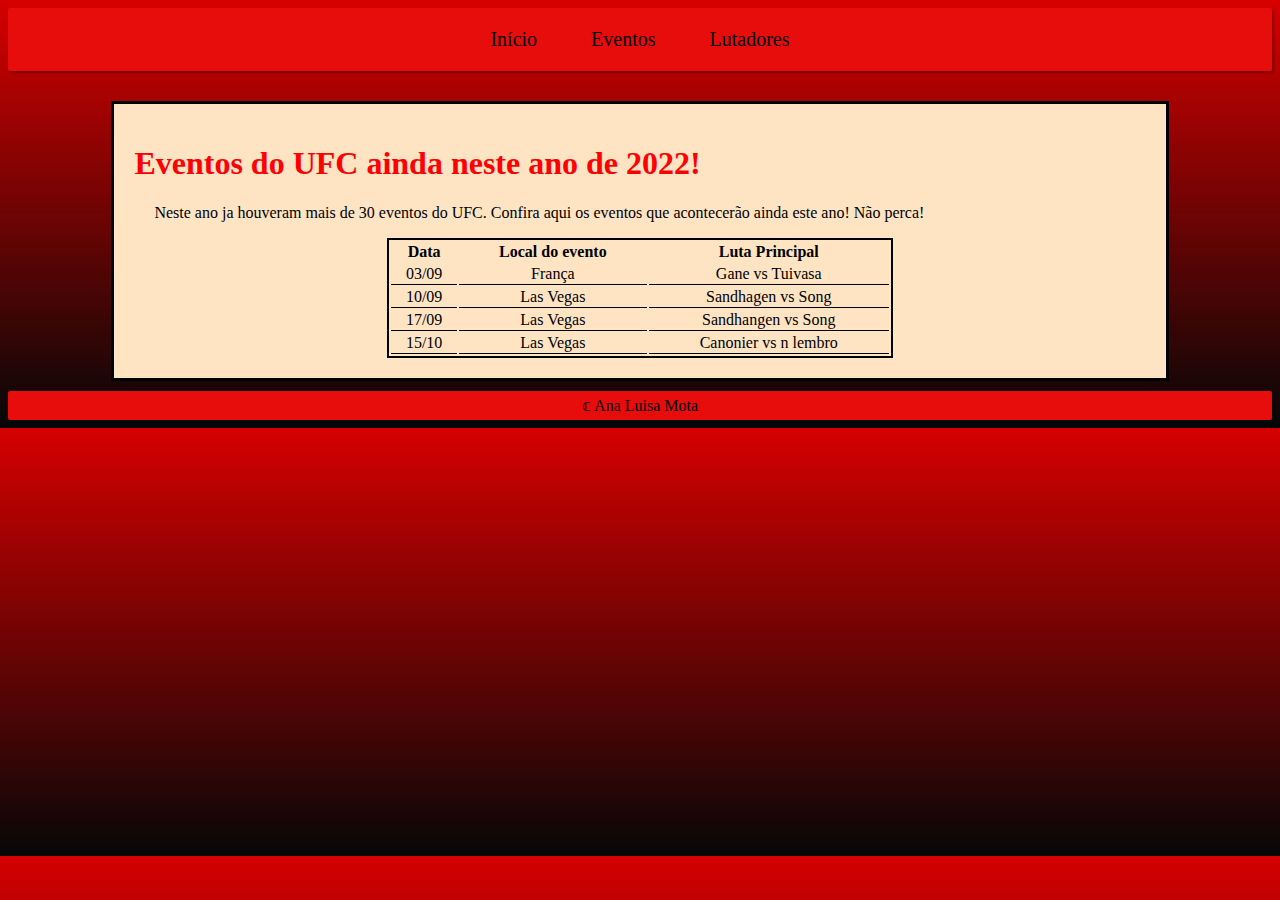
<file: eventos.html>
<!DOCTYPE html>
<html lang="pt-BR">
<head>
    <meta charset="UTF-8">
    <meta http-equiv="X-UA-Compatible" content="IE=edge">
    <meta name="viewport" content="width=device-width, initial-scale=1.0">
    <link rel="stylesheet" href="../style.css">
    <title>Document</title>
</head>
<body>
    <header>
        <a href="index.html">Início</a>
        <a href="eventos.html">Eventos</a>
        <a href="lutadores.html">Lutadores</a>
    </header>
    <main>
     <h1>Eventos do UFC ainda neste ano de 2022!</h1>
     <p>Neste ano ja houveram mais de 30 eventos do UFC. Confira aqui os eventos que acontecerão ainda este ano! Não perca!</p>

     <table>
        <tr>
            <th>Data</th>
            <th>Local do evento</th>
            <th>Luta Principal</th>
        </tr>
        <tr>
            <td>03/09</td>
            <td>França</td>
            <td>Gane vs Tuivasa</td>
        </tr>
        <tr>
            <td>10/09</td>
            <td>Las Vegas</td>
            <td>Sandhagen vs Song</td>
        </tr>
        <tr>
            <td>17/09</td>
            <td>Las Vegas</td>
            <td>Sandhangen vs Song</td>
        </tr>
        <tr>
            <td>15/10</td>
            <td>Las Vegas</td>
            <td>Canonier vs n lembro</td>
        </tr>
     </table>
    </main>
    <footer>
        &copf; Ana Luisa Mota
    </footer>
</body>
</html>
</file>
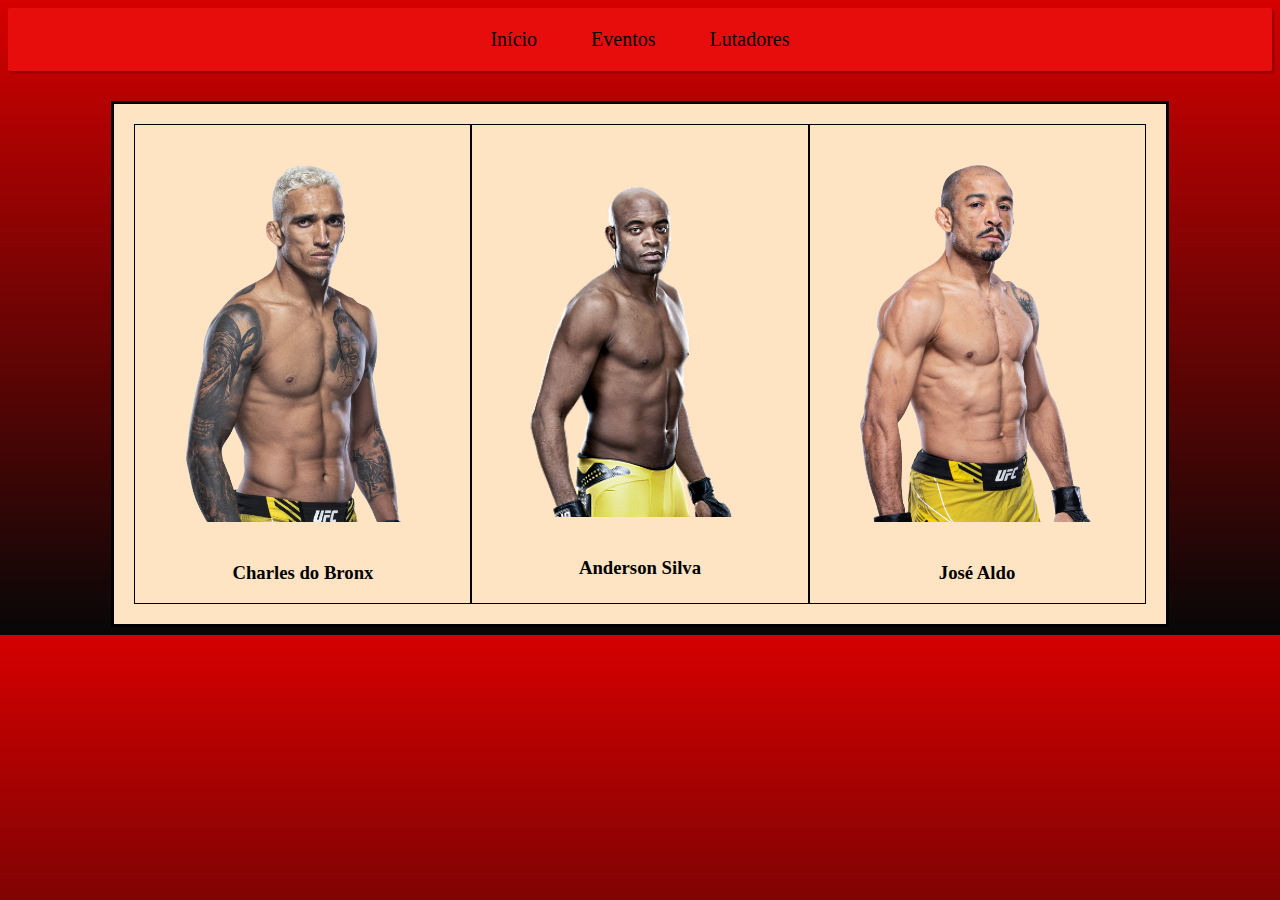
<file: lutadores.html>
<!DOCTYPE html>
<html lang="pt-BR">
<head>
    <meta charset="UTF-8">
    <meta http-equiv="X-UA-Compatible" content="IE=edge">
    <meta name="viewport" content="width=device-width, initial-scale=1.0">
    <link rel="stylesheet" href="../style.css">
    <title>Lutadores</title>
</head>
<body>
    <header>
        <a href="index.html">Início</a>
        <a href="eventos.html">Eventos</a>
        <a href="lutadores.html">Lutadores</a>
    </header>
    <main id="lutador">
       
        <div>
            <img src="img/charles.png" alt="Charles">
            <h3>Charles do Bronx</h3>
        </div>
        <div id="maior">
            <img src="img/Anderson-Silva_753_left30.png" alt="Anderson Silva">
            <h3>Anderson Silva</h3>
        </div>

        <div>
            <img src="img/jose.png" alt="José Aldo">
            <h3>José Aldo</h3>
        </div>
    </main>
</body>
</html>
</file>
<file: style.css>
@charset "UTF-8";


body {
    font-family: Cambria, Cochin, Georgia, Times, 'Times New Roman', serif;
    background-image: linear-gradient(to bottom, #D60000, rgba(0, 0, 0, 0.974));
}

header {
    text-align: center;
    background-color: rgb(232, 13, 13);
    padding: 20px;
    border: 0px;
    border-radius: 2px;
    box-shadow: 2px 2px 2px rgba(0, 0, 0, 0.272);
    margin-bottom: 30px;

}

header > a {
    text-decoration: none;
    color: black;
    font-size: 20px;
    margin: 25px;
    transition-duration: 0.5s;

}

header > a:hover {
    text-decoration: underline;
    padding: 5px;
   background-color: #B00000;
   border-radius: 5px;

}

main {
    background-color: bisque;
    width: 80%;
    border-color: black;
    border-style: solid;
    margin: auto;
    padding: 20px;
}

main p {
    text-align: justify;
    text-indent: 20px;
}

main h1 {
    color: red;
    font-family:'Times New Roman', Times, serif ;
}

main img {
    width: 70%;
    display: block;
    margin: auto;
    margin-top: 40px;
    margin-bottom: 40px;

}

main table {
    border: 2px solid black;
    width: 50%;
    text-align: center;
    margin: auto;
}

main table td {
    border-bottom: 1px solid black;
}

main#lutador {
    display: flex;
    width: 80%;
    flex-direction: row;
}

main#lutador div {
    border: 1px solid black;
    text-align: center;
}

main div#maior {
    width: 460px;
}

footer {
    font-family: Cambria, Cochin, Georgia, Times, 'Times New Roman', serif;
    margin-top: 10px;
    text-align: center;
    background-color: rgb(232, 13, 13);
    padding: 5px;
    border-radius: 2px;
    box-shadow: 2px 2px 2px rgba(0, 0, 0, 0.318);
}
</file>
